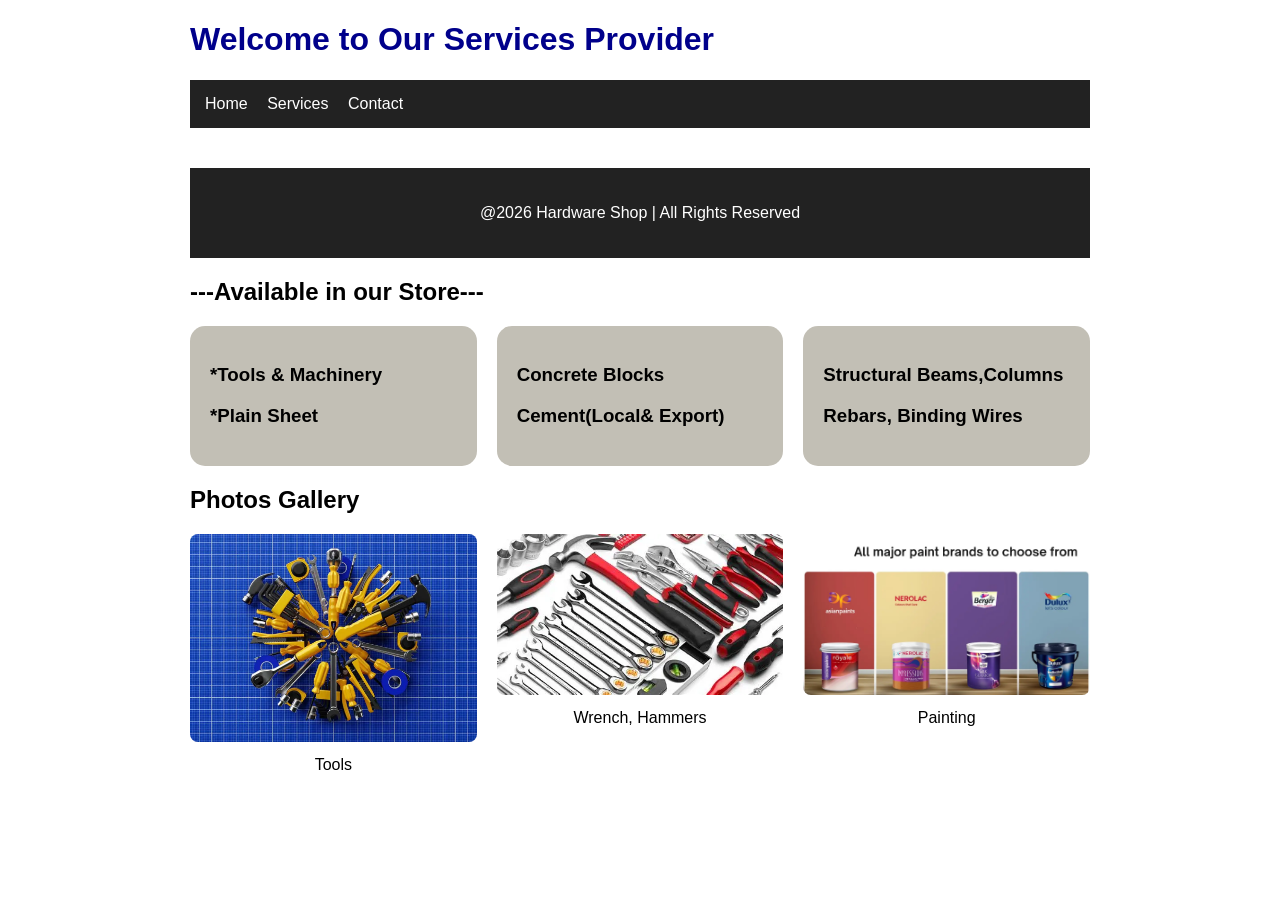
<file: index.html>
<!DOCTYPE html>

<html>
   
    <head>
        <H1>Welcome to Our Services Provider</H1> 

     <link rel="stylesheet" href="Style.css">
    
    </head>
     <nav>
        <a href="index.html">Home</a>
        <a href="Services.html">Services</a>
        <a href="Contact.html">Contact</a>
    </nav>

    <footer>
        <p>@2026 Hardware Shop | All Rights Reserved</p>
    </footer>
<body>
<h2>---Available in our Store---</h2>

<div class="services">
    <div class="service">
        <h3> *Tools & Machinery</h3>
        <h3> *Plain Sheet</h3>
    </div>

    <div class="service">
        <h3>Concrete Blocks</h3>
        <h3>Cement(Local& Export)</h3>
    </div>

    <div class="service">
        <h3>Structural Beams,Columns</h3>
        <h3> Rebars, Binding Wires</h3>
    </div>
</div>

<h2>Photos Gallery </h2>

<div class="gallery">
    <div class="gallery-item">
        <img src="Industrial-tools1.webp" alt="Renovation Project">
        <p>Tools</p>
    </div>

    <div class="gallery-item">
        <img src="Industrial-tools2.webp" alt="Electrical Work">
        <p>Wrench, Hammers</p>
    </div>

    <div class="gallery-item">
        <img src="Industrial-tools3.webp" alt="Painting Project">
        <p>Painting</p>
    </div>
</div>
</body>
</html>
</file>
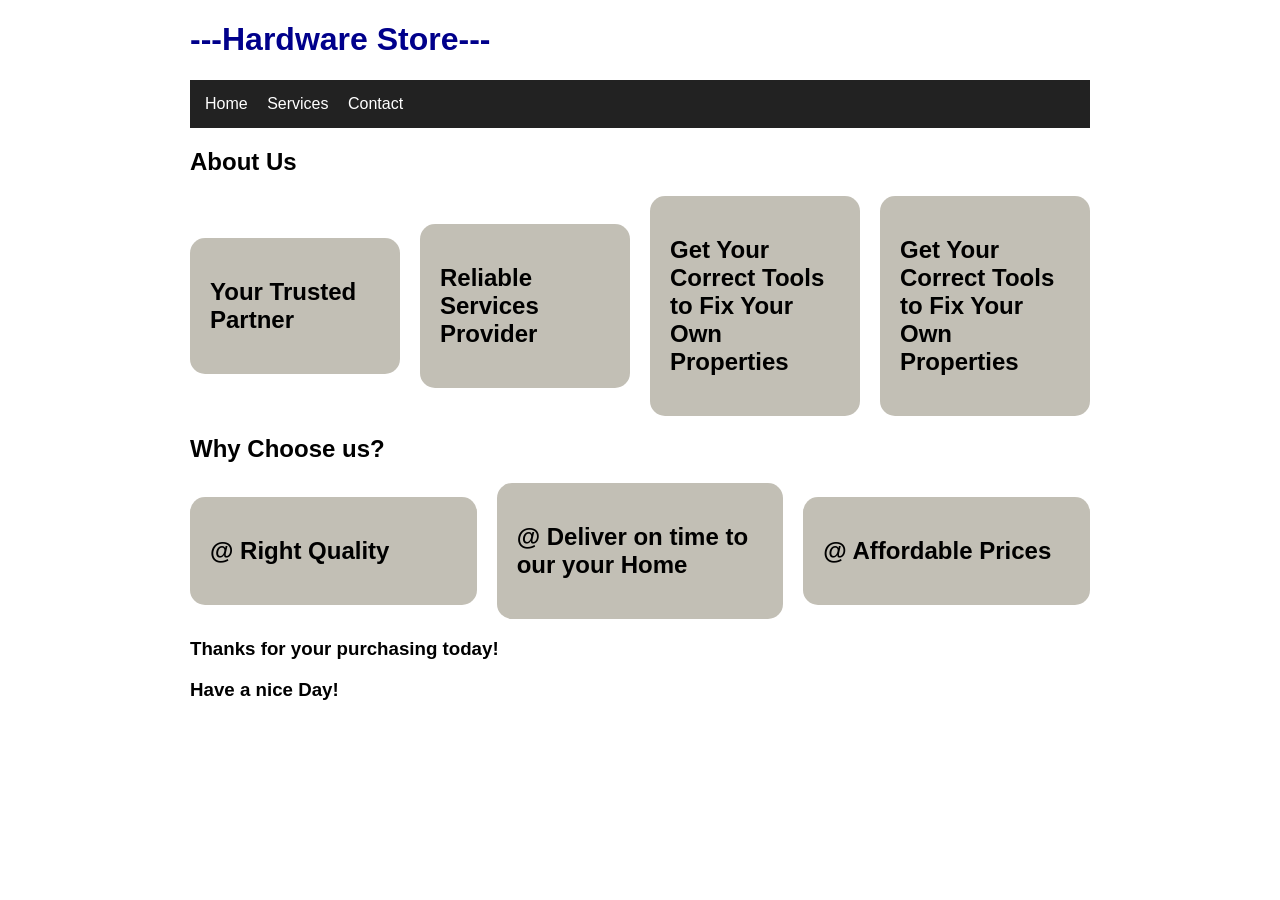
<file: Services.html>
<!DOCTYPE html>
 <html>
    <head>
        <title> Welcome </title>
        <h1>
            ---Hardware Store---
        </h1>
        <link rel="stylesheet" href="Style.css">
    </head>

   
     <nav>
        <a href="index.html">Home</a>
        <a href="Services.html">Services</a>
        <a href="Contact.html">Contact</a>
    </nav>
    <body>
        
        
        <h2>
            About Us </h2>

        <div class=" services">
            <div class="service">
                <h2> Your Trusted Partner</h2>
               
            </div>
            <div class="service">
                <h2>Reliable Services Provider</h2>
            </div>

            <div class="service">
                <h2> Get Your Correct Tools to Fix Your Own Properties</h3>
            </div>
            <div class="service">
                <h2> Get Your Correct Tools to Fix Your Own Properties</h2>
            </div>
        
        </div>
        

        <h2> Why Choose us?</h2>
        <div class="services">
            <div class="service">
                <h2> @ Right Quality</h2>

            </div>

            <div class="service">
                <h2> @ Deliver on time to our your Home </h2>
            </div>

            <DIV class="service">
                  <h2>  @ Affordable Prices </h2>
            </DIV>

        </div>
      
     <h3> Thanks for your purchasing today!</h3>
         <h3> Have a nice Day!</h3>
    </body>
</html>
</file>
<file: Style.css>
body{
    font-family: Arial, Helvetica, sans-serif;
    max-width: 900px;
    margin: auto;
}
nav{
    background-color: #222;
    padding: 15px;
}
nav a{
    color: white;
    text-decoration: none;
    margin-right: 15px;
}
h1{
    color: darkblue;
}

.services{
    display: flex;
    gap: 20px;
    background-image: none;
    
}
.service{
 background-color: rgba(190, 187, 176, 0.929);
 padding: 20px;
 flex: 1;
 border-radius: 15px;
 margin:auto;
 box-shadow: 0 2px 5px red(rgba(255, 0, 0, 0.661), green, blue, alpha);
} 

footer{
    background-color: #222;
    color: white;
    text-align: center;
    padding: 20px;
    margin-top: 40px;
}
button{
    background-color: darkblue;
    color: white;
    padding: 10px 20px;
    border: none;
    border-radius: 5px;
    cursor: pointer;
}
button:handover{
    background-color: navy;
}
@media(max-width:768px){
    .services{
        flex-direction: column;
        
    }
}
.gallery{
    display: flex;
    gap: 20px;
    margin-top: 20px;
}
.gallery-item{
    flex: 1;
    text-align: center;
}
.gallery-item img{
    width: 100%;
    border-radius: 8px;
}
.gallery-item p{
    margin-top: 10px;
}
@media screen (max-width: 768px) {
    .gallery{
        flex-direction: column;
    }
    
}

.gallery-item img{
    transition: 0.3s;
}
.gallery-item img:hover{
    transform: scale(1.05);

}
.gallery-item img{
    box-shadow: 0 4px 10px rgba(red, green, blue, alpha);
}

button {
    background-color: purple;
    color: white;
    padding: 10px 20px;
    border-radius: 5px;
    border: none;
    cursor: pointer;
}

button:hover {
    background-color: darkviolet;
}
</file>
